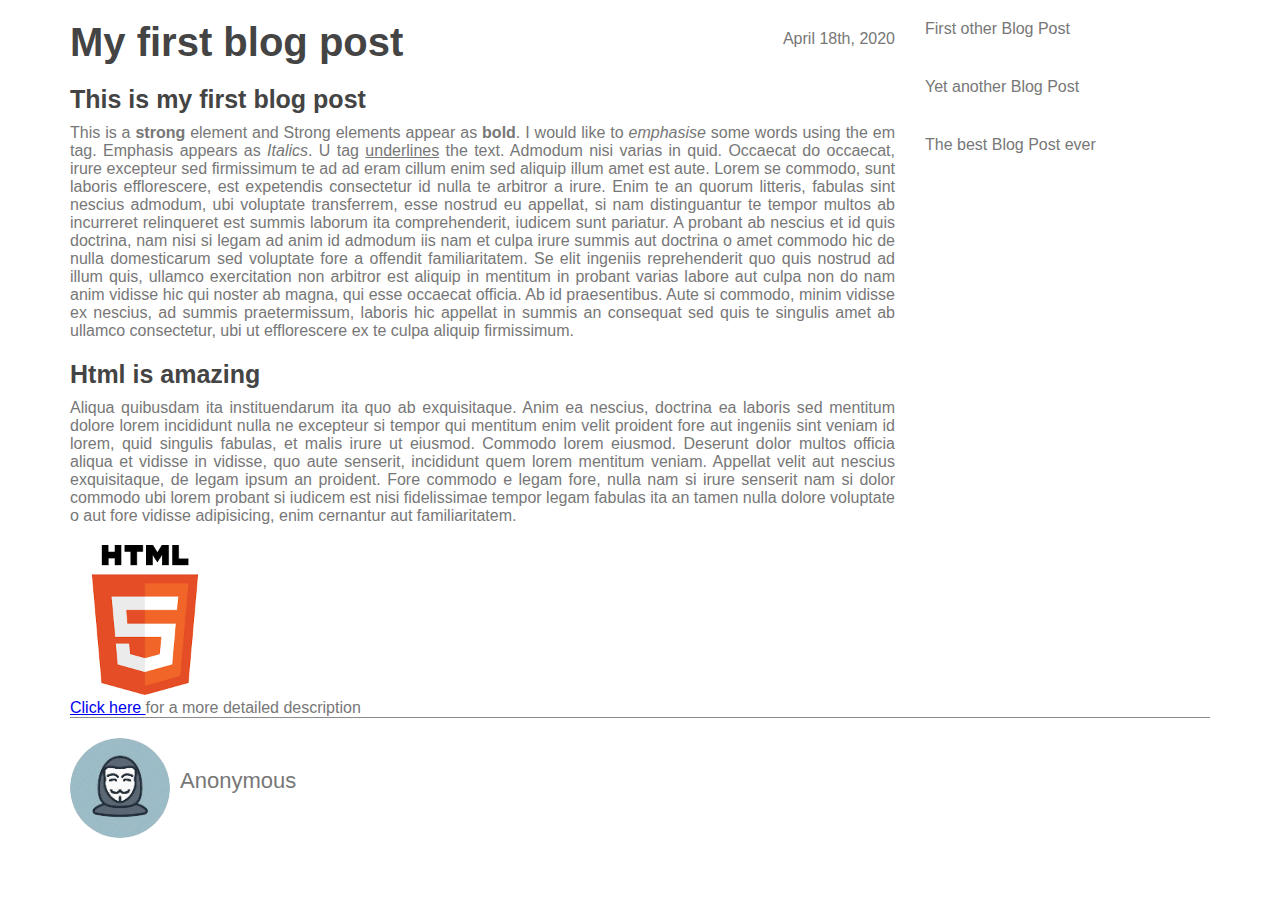
<file: index.html>
<!DOCTYPE html>
<html>
    
    <head>
        <title>My first blog post</title>
        <link rel="stylesheet" type="text/css" href="style.css">
    </head>
    
    <body>
        <div class="container">
            <div class="blog-post">
                <h1>My first blog post</h1>
                <p class="date">April 18th, 2020</p>
                <h2>This is my first blog post</h2>
                <p class="main-text">
                    This is a <strong>strong</strong> element and Strong elements appear as <strong>bold</strong>.  

                    I would like to <em>emphasise</em> some words using the em tag.  Emphasis appears as <em>Italics</em>. 

                    U tag <u>underlines</u> the text.

                    Admodum nisi varias in quid. Occaecat do occaecat, irure excepteur sed 
                    firmissimum te ad ad eram cillum enim sed aliquip illum amet est aute. Lorem se 
                    commodo, sunt laboris efflorescere, est expetendis consectetur id nulla te 
                    arbitror a irure. Enim te an quorum litteris, fabulas sint nescius admodum, ubi 
                    voluptate transferrem, esse nostrud eu appellat, si nam distinguantur te tempor 
                    multos ab incurreret relinqueret est summis laborum ita comprehenderit, iudicem 
                    sunt pariatur. A probant ab nescius et id quis doctrina, nam nisi si legam ad 
                    anim id admodum iis nam et culpa irure summis aut doctrina o amet commodo hic de 
                    nulla domesticarum sed voluptate fore a offendit familiaritatem. Se elit 
                    ingeniis reprehenderit quo quis nostrud ad illum quis, ullamco exercitation non 
                    arbitror est aliquip in mentitum in probant varias labore aut culpa non do nam 
                    anim vidisse hic qui noster ab magna, qui esse occaecat officia. Ab id 
                    praesentibus. Aute si commodo, minim vidisse ex nescius, ad summis 
                    praetermissum, laboris hic appellat in summis an consequat sed quis te singulis 
                    amet ab ullamco consectetur, ubi ut efflorescere ex te culpa aliquip 
                    firmissimum. </p>
                <h2>Html is amazing</h2>
                <p class="main-text">
                    Aliqua quibusdam ita instituendarum ita quo ab exquisitaque. Anim ea nescius, 
                    doctrina ea laboris sed mentitum dolore lorem incididunt nulla ne excepteur si 
                    tempor qui mentitum enim velit proident fore aut ingeniis sint veniam id lorem, 
                    quid singulis fabulas, et malis irure ut eiusmod. Commodo lorem eiusmod. 
                    Deserunt dolor multos officia aliqua et vidisse in vidisse, quo aute senserit, 
                    incididunt quem lorem mentitum veniam. Appellat velit aut nescius exquisitaque, 
                    de legam ipsum an proident. Fore commodo e legam fore, nulla nam si irure 
                    senserit nam si dolor commodo ubi lorem probant si iudicem est nisi fidelissimae 
                    tempor legam fabulas ita an tamen nulla dolore voluptate o aut fore vidisse 
                    adipisicing, enim cernantur aut familiaritatem.
                </p>
                <img src="html5.png" alt="Html 5 Logo">
                <p><a href="https://en.wikipedia.org/wiki/HTML5" target="_blank"> Click here </a> for a more detailed description</p>
            </div>
            <div class="other-posts">
                <div class="other">
                    First other Blog Post
                </div>
                <div class="other">
                    Yet another Blog Post
                </div>
                <div class="other">
                    The best Blog Post ever
                </div>
            </div>
            <div class="clearfix"></div>
            <div class="author-box">
                <img src="anonymous.jpg" alt="Anonymous">
                <p class="author-text">Anonymous</p>        
            </div>
        </div>
        
    </body>
    
</html
</file>
<file: style.css>
* {
    margin: 0;
    padding: 0;
    box-sizing: border-box;
}

.clearfix:after{
    content: "";
    display: table;
    clear: both;
}

body{
    font-family:Helvetica Nueue, Arial;
    color: #777
}

h1, h2{
    color: #444
}

h1{
    font-size: 40px;
    margin-bottom: 20px;
}

h2{
    font-size: 25px;
    margin-bottom: 10px
}

.main-text {
    text-align: justify;
    margin-bottom: 20px
}

.container {
    width: 1140px;
    margin: 20px auto 0 auto;
}

.blog-post {
    width: 75%;
    float: left;
    padding-right: 30px;
    position: relative;
}

.other-posts {
    width: 25%;
    float: left;
}

.author-box {
    padding-top: 20px;
    border-top: 1px solid #8b8b8b
}

.other {
    margin-bottom: 40px;
}
.author-box img {
    float: left;
    height: 100px;
    width: 100px;
    border-radius: 50%;
}

.author-text {
    font-size: 22px;
    float: left;
    margin-top: 30px;
    margin-left: 10px;
}

.blog-post img {
    height:  150px;
    width: auto;
    
}
.date {
    position: absolute;
    top: 10px;
    right: 30px;
}
</file>
